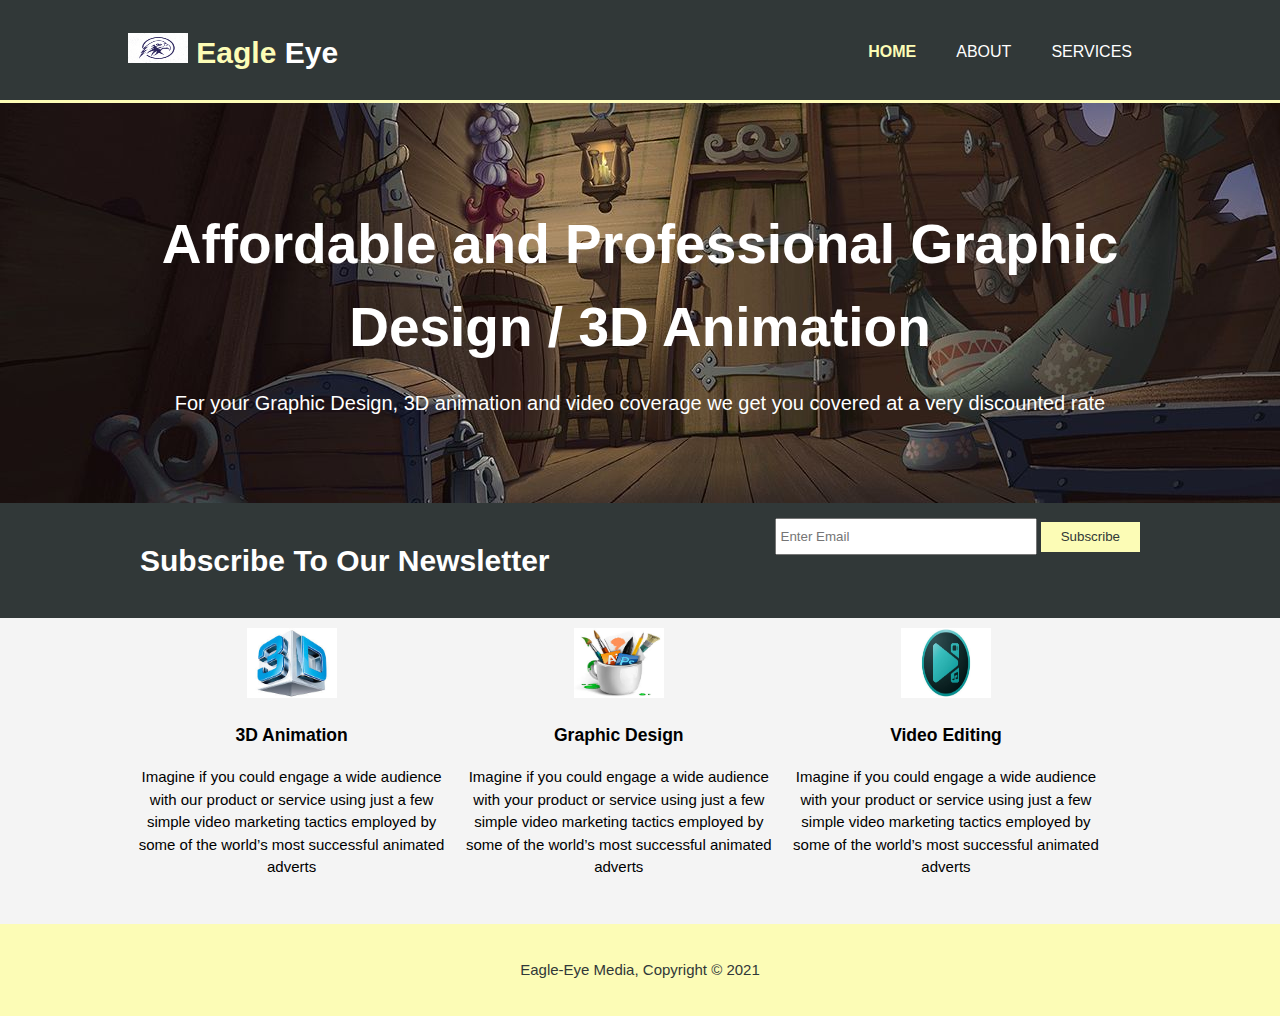
<file: index.html>
<!DOCTYPE html>
<html>
<head>
	<meta charset="utf-8">
	<meta name="viewport" content="width-device-width">
	<meta name="description" content="Affordable and professional Graphic design/3D Animation">
	<meta name="keywords" content="Graphic design/3D Animation, affordable graphic design/3D animation, professional">
	<meta name="author" content="Gbolahan Sunday">
	
	<title>Eagle-Eye Media</title>
	<link rel="stylesheet" type="text/css" href="style.css">
</head>
<body>
	<header>
		<div class="container">
			<div id="branding">
				<h1><img src="eagleeye.jpg" width="60px" height="30px"> <span class="highlight">Eagle</span> Eye</h1>	
			</div>
			<nav>
				<ul>
					<li class="current"><a href="index.html">Home</a></li>
					<li><a href="about.html">About</a></li>
					<li><a href="services.html">Services</a></li>
				</ul>
			</nav>		
		</div>
	</header>

	<section id="showcase">
		<div class="container">
			<h1>Affordable and Professional Graphic Design / 3D Animation</h1>
			<p>For your Graphic Design, 3D animation and video coverage we get you covered at a very discounted rate</p>
		</div>
	</section>

	<section id="newsletter">
		<div class="container">
			<h1>Subscribe To Our Newsletter</h1>
			<form>
				<input type="email" placeholder="Enter Email" name="email">
				<button type="submit" class="button_1">Subscribe</button>
			</form>
		</div>
	</section>

	<section id="boxes">
		<div class="container">
			<div class="box">
			<img src="logo1.jpg" width="150px" height="100">		
			<h3>3D Animation</h3>
			<p>Imagine if you could engage a wide audience with our product or service using just a few simple video marketing tactics employed by some of the world’s most successful animated adverts</p>			
			</div>
			<div class="box">
				<img src="graphics.jpg">
			<h3>Graphic Design</h3>
			<p>Imagine if you could engage a wide audience with your product or service using just a few simple video marketing tactics employed by some of the world’s most successful animated adverts</p>			
			</div>
			<div class="box">
				<img src="video-editor-logo.jpg">
			<h3>Video Editing</h3>
			<p>Imagine if you could engage a wide audience with your product or service using just a few simple video marketing tactics employed by some of the world’s most successful animated adverts</p>			
			</div>				
		</div>
	</section>

	<footer>
		<p>Eagle-Eye Media, Copyright &copy; 2021</p>
	</footer>
</body>
</html>
</file>
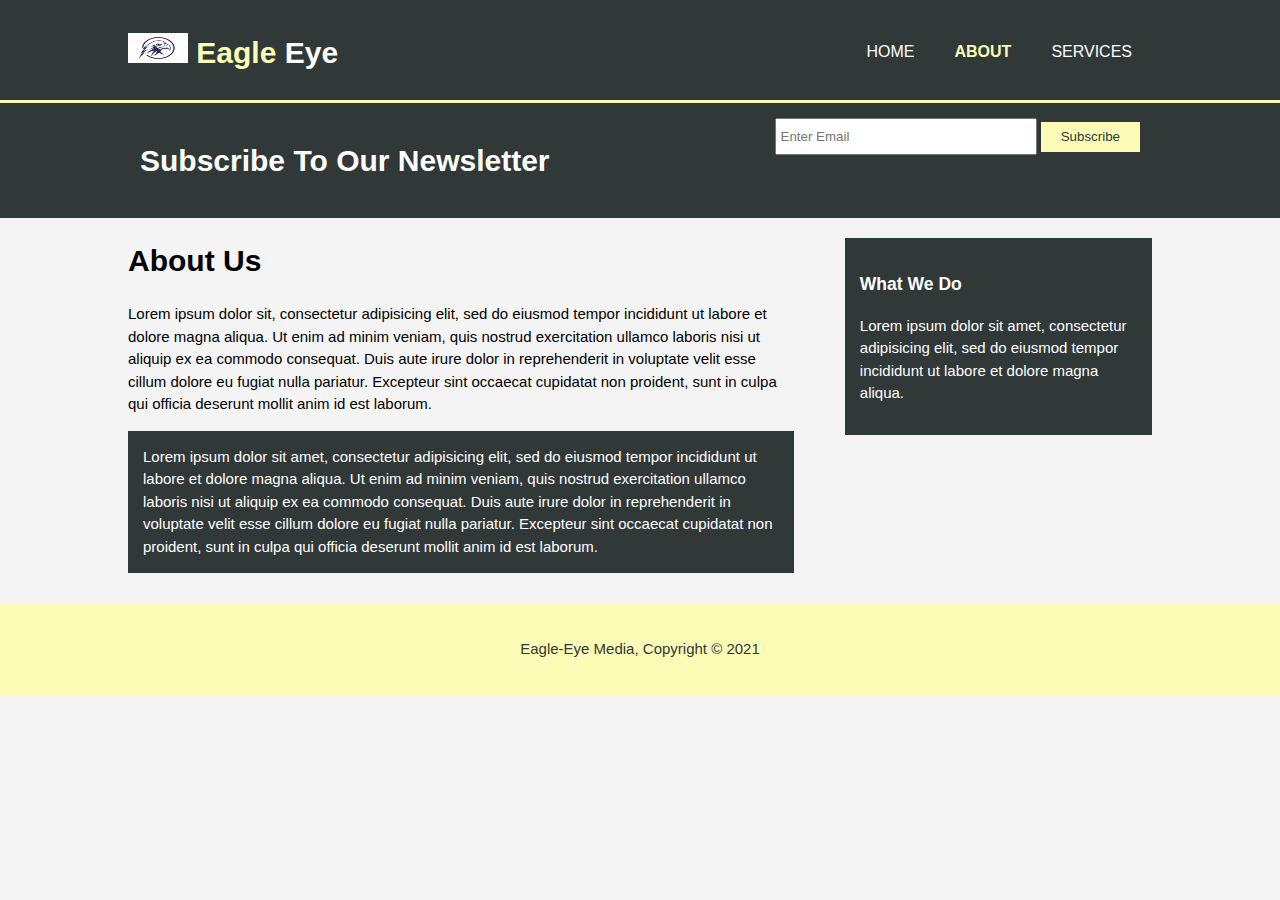
<file: about.html>
<!DOCTYPE html>
<html>
<head>
	<meta charset="utf-8">
	<meta name="viewport" content="width-device-width">
	<meta name="description" content="Affordable and professional Graphic design/3D Animation">
	<meta name="keywords" content="Graphic design/3D Animation, affordable graphic design/3D animation, professional">
	<meta name="author" content="Gbolahan Sunday">
	
	<title>Eagle-Eye Media</title>
	<link rel="stylesheet" type="text/css" href="style.css">
</head>
<body>
	<header>
		<div class="container">
			<div id="branding">
				<h1><img src="eagleeye.jpg" width="60px" height="30px"> <span class="highlight">Eagle</span> Eye</h1>	
			</div>
			<nav>
				<ul>
					<li><a href="index.html">Home</a></li>
					<li class="current"><a href="about.html">About</a></li>
					<li><a href="services.html">Services</a></li>
				</ul>
			</nav>		
		</div>
	</header>

	<section id="newsletter">
		<div class="container">
			<h1>Subscribe To Our Newsletter</h1>
			<form>
				<input type="email" placeholder="Enter Email" name="email">
				<button type="submit" class="button_1">Subscribe</button>
			</form>
		</div>
	</section>

	<section id="main">
		<div class="container">
			<article id="main-col">
				<h1 class="page-title">About Us</h1>
				<p>Lorem ipsum dolor sit, consectetur adipisicing elit, sed do eiusmod
				tempor incididunt ut labore et dolore magna aliqua. Ut enim ad minim veniam,
				quis nostrud exercitation ullamco laboris nisi ut aliquip ex ea commodo
				consequat. Duis aute irure dolor in reprehenderit in voluptate velit esse
				cillum dolore eu fugiat nulla pariatur. Excepteur sint occaecat cupidatat non
				proident, sunt in culpa qui officia deserunt mollit anim id est laborum.</p>

				<p class="dark">Lorem ipsum dolor sit amet, consectetur adipisicing elit, sed do eiusmod
				tempor incididunt ut labore et dolore magna aliqua. Ut enim ad minim veniam,
				quis nostrud exercitation ullamco laboris nisi ut aliquip ex ea commodo
				consequat. Duis aute irure dolor in reprehenderit in voluptate velit esse
				cillum dolore eu fugiat nulla pariatur. Excepteur sint occaecat cupidatat non
				proident, sunt in culpa qui officia deserunt mollit anim id est laborum.</p>
			</article>
			
			<aside id="sidebar">
				<div class="dark">
					<h3>What We Do</h3>
				<p>Lorem ipsum dolor sit amet, consectetur adipisicing elit, sed do eiusmod
				tempor incididunt ut labore et dolore magna aliqua.</p>				
				</div>					
			</aside>
		</div>
	</section>

	<footer>
		<p>Eagle-Eye Media, Copyright &copy; 2021</p>
	</footer>
</body>
</html>
</file>
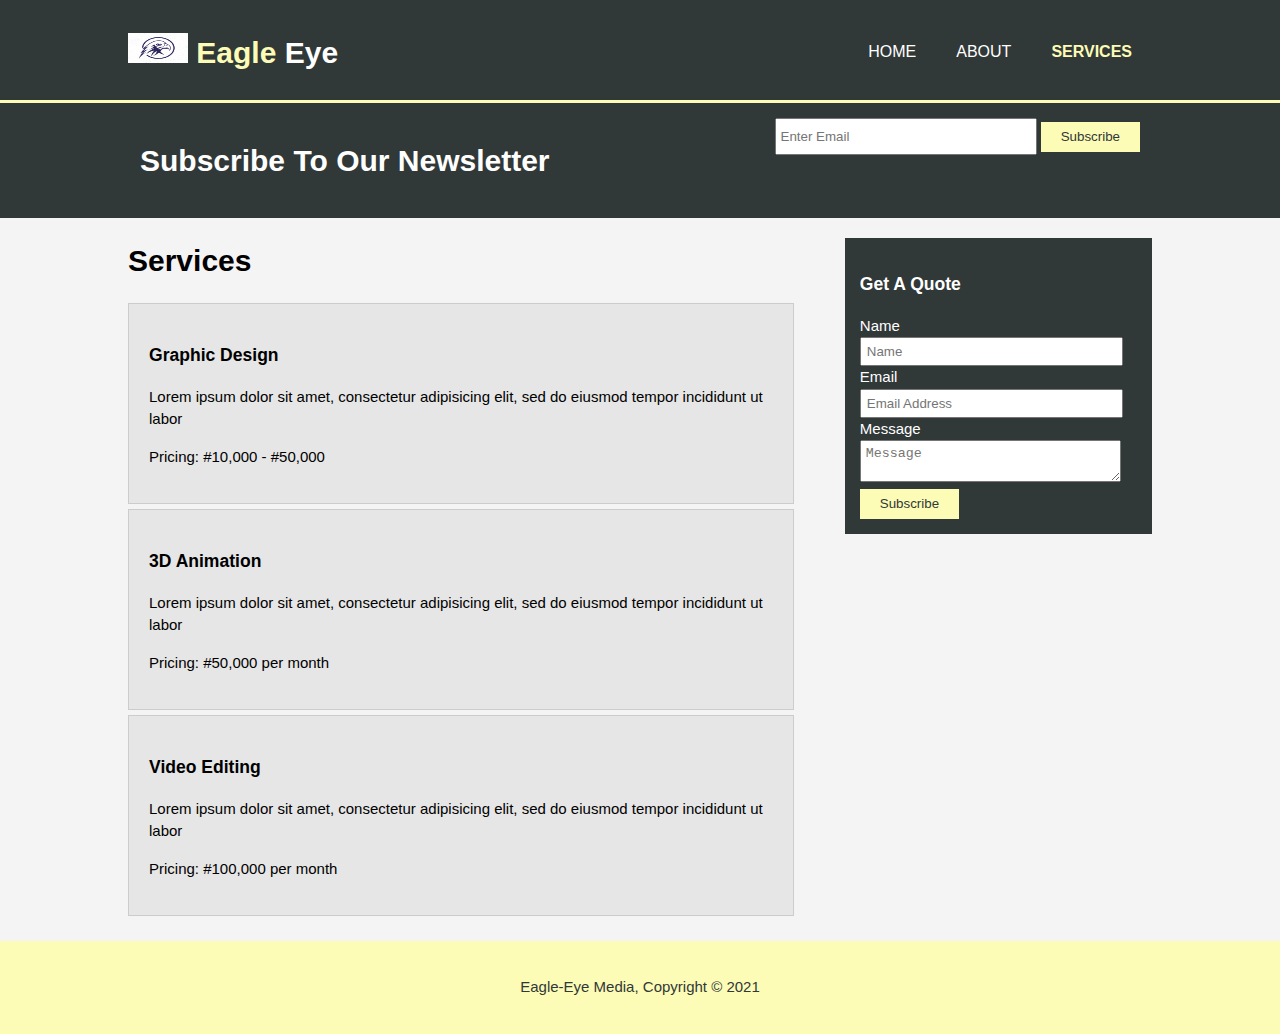
<file: services.html>
<!DOCTYPE html>
<html>
<head>
	<meta charset="utf-8">
	<meta name="viewport" content="width-device-width">
	<meta name="description" content="Affordable and professional Graphic design/3D Animation">
	<meta name="keywords" content="Graphic design/3D Animation, affordable graphic design/3D animation, professional">
	<meta name="author" content="Gbolahan Sunday">
	
	<title>Eagle-Eye Media</title>
	<link rel="stylesheet" type="text/css" href="style.css">
</head>
<body>
	<header>
		<div class="container">
			<div id="branding">
				<h1><img src="eagleeye.jpg" width="60px" height="30px"> <span class="highlight">Eagle</span> Eye</h1>	
			</div>
			<nav>
				<ul>
					<li><a href="index.html">Home</a></li>
					<li><a href="about.html">About</a></li>
					<li class="current"><a href="services.html">Services</a></li>
				</ul>
			</nav>		
		</div>
	</header>

	<section id="newsletter">
		<div class="container">
			<h1>Subscribe To Our Newsletter</h1>
			<form>
				<input type="email" placeholder="Enter Email" name="email">
				<button type="submit" class="button_1">Subscribe</button>
			</form>
		</div>
	</section>

	<section id="main">
		<div class="container">
			<article id="main-col">
				<h1 class="page-title">Services</h1>
				<ul id="services">
					<li>
						<h3>Graphic Design</h3>
						<p>Lorem ipsum dolor sit amet, consectetur adipisicing elit, sed do eiusmod
						tempor incididunt ut labor</p>
						<p>Pricing: #10,000 - #50,000</p>
					</li>
					<li>
						<h3>3D Animation</h3>
						<p>Lorem ipsum dolor sit amet, consectetur adipisicing elit, sed do eiusmod
						tempor incididunt ut labor</p>
						<p>Pricing: #50,000 per month</p>
					</li>
					<li>
						<h3>Video Editing</h3>
						<p>Lorem ipsum dolor sit amet, consectetur adipisicing elit, sed do eiusmod
						tempor incididunt ut labor</p>
						<p>Pricing: #100,000 per month</p>
					</li>
				</ul>
			</article>
			
			<aside id="sidebar">
				<div class="dark">
					<h3>Get A Quote</h3>
					<form class="quote">
						<div>
							<label>Name</label>
							<input type="text" placeholder="Name">
						</div>
						<div>
							<label>Email</label>
							<input type="email" placeholder="Email Address">
						</div>
						<div>
							<label>Message</label>
							<textarea placeholder="Message"></textarea> 
						</div>
						<button type="submit" class="button_1">Subscribe</button>		
					</form>			
				</div>					
			</aside>
		</div>
	</section>

	<footer>
		<p>Eagle-Eye Media, Copyright &copy; 2021</p>
	</footer>
</body>
</html>
</file>
<file: style.css>
body{
	font: 15px/1.5 Arial, Helvetica, sans-serif;
	padding: 0;
	margin:0;
	background-color: #f4f4f4;
}

/* Global */
.container{
	width: 80%;
	margin: auto;
	overflow: hidden;
}

ul{
	margin: 0;
	padding: 0;
}
.button_1{
	height:30px;
	background:#fcfcb6;
	border: 0;
	padding-left: 20px;
	padding-right: 20px;
	color:#313838;
}

.dark{
	padding: 15px;
	background:#313838;
	color: #ffffff;
	margin-top: 10px;
	margin-bottom: 10px;
}

/* Header */
header{
	background:#313838;
	color: #ffffff;
	padding-top: 30px;
	min-height: 70px;
	border-bottom: #fcfcb6 3px solid;
}

header a{
	color: #ffffff;
	text-decoration: none;
	text-transform: uppercase;
	font-size: 16px;
}

header li{
	float:left;
	display: inline;
	padding: 0 20px 0 20px;
}

header #branding{
	float: left;
}

header #branding h1{
	margin: 0;
}

header nav{
	float: right;
	margin-top: 10px;
}

header .highlight, header .current a{
	color: #fcfcb6;
	font-weight: bold;
}

header a:hover{
	color: #cccccc;
	font-weight: bold;
}

/* Showcase */
#showcase{
	min-height: 400px;
	background:url(animation1.jpg) no-repeat 0 -400px;
	text-align: center;
	color: #ffffff;
}

#showcase h1{
	margin-top: 100px;
	font-size:55px;
	margin-bottom: 10px;
}

#showcase p{
	font-size: 20px;
}

#newsletter{
	padding: 15px;
	color: #ffffff;
	background:#313838;
}

#newsletter h1{
	float: left;
}

#newsletter form{
	float: right;
}

#newsletter input[type="email"]{
	padding: 4px;
	height: 25px;
	width: 250px;
}

/* boxes */
#boxes .box{
	float:left;
	text-align: center;
	width:30%;
	padding: 10px;
}

#boxes .box img{
	width: 90px;
	height: 70px;
}

/* sidebar */ 
aside#sidebar{
	float:right;
	width: 30%;
	margin-top:10px;
}

aside#sidebar .quote input, aside#sidebar .quote textarea{
	width: 90%;
	padding: 5px;
}

/* main.col */
article#main-col{
	float: left;
	width: 65%; 
}
/* services */
ul#services li{
	list-style: none;
	padding:20px;
	border: #cccccc solid 1px;
	margin-bottom: 5px;
	background:#e6e6e6;
}

footer{
	padding: 20px;
	margin-top: 20px;
	text-align: center;
	color: #313838;
	background:#fcfcb6; 
}

/* Media Quaries */
@media(max-width: 768px){
	header #branding,
	header nav,
	header nav li,
	#newsletter h1,
	#newsletter form,
	#boxes .box,
	article#main-col,
	aside#sidebar{
		float:none;
		text-align:center;
		width: 100%;
	}

	header{
		padding-bottom: 20px;
	}

	#showcase h1{
		margin-top: 40px;
	}
#newsletter button, .quote button{
	display: block;
	width: 100%;
}

#newsletter form input[type='emai], .quote input, .quote textarea{
	width: 100%;
	margin-bottom: 5px;
}
</file>
